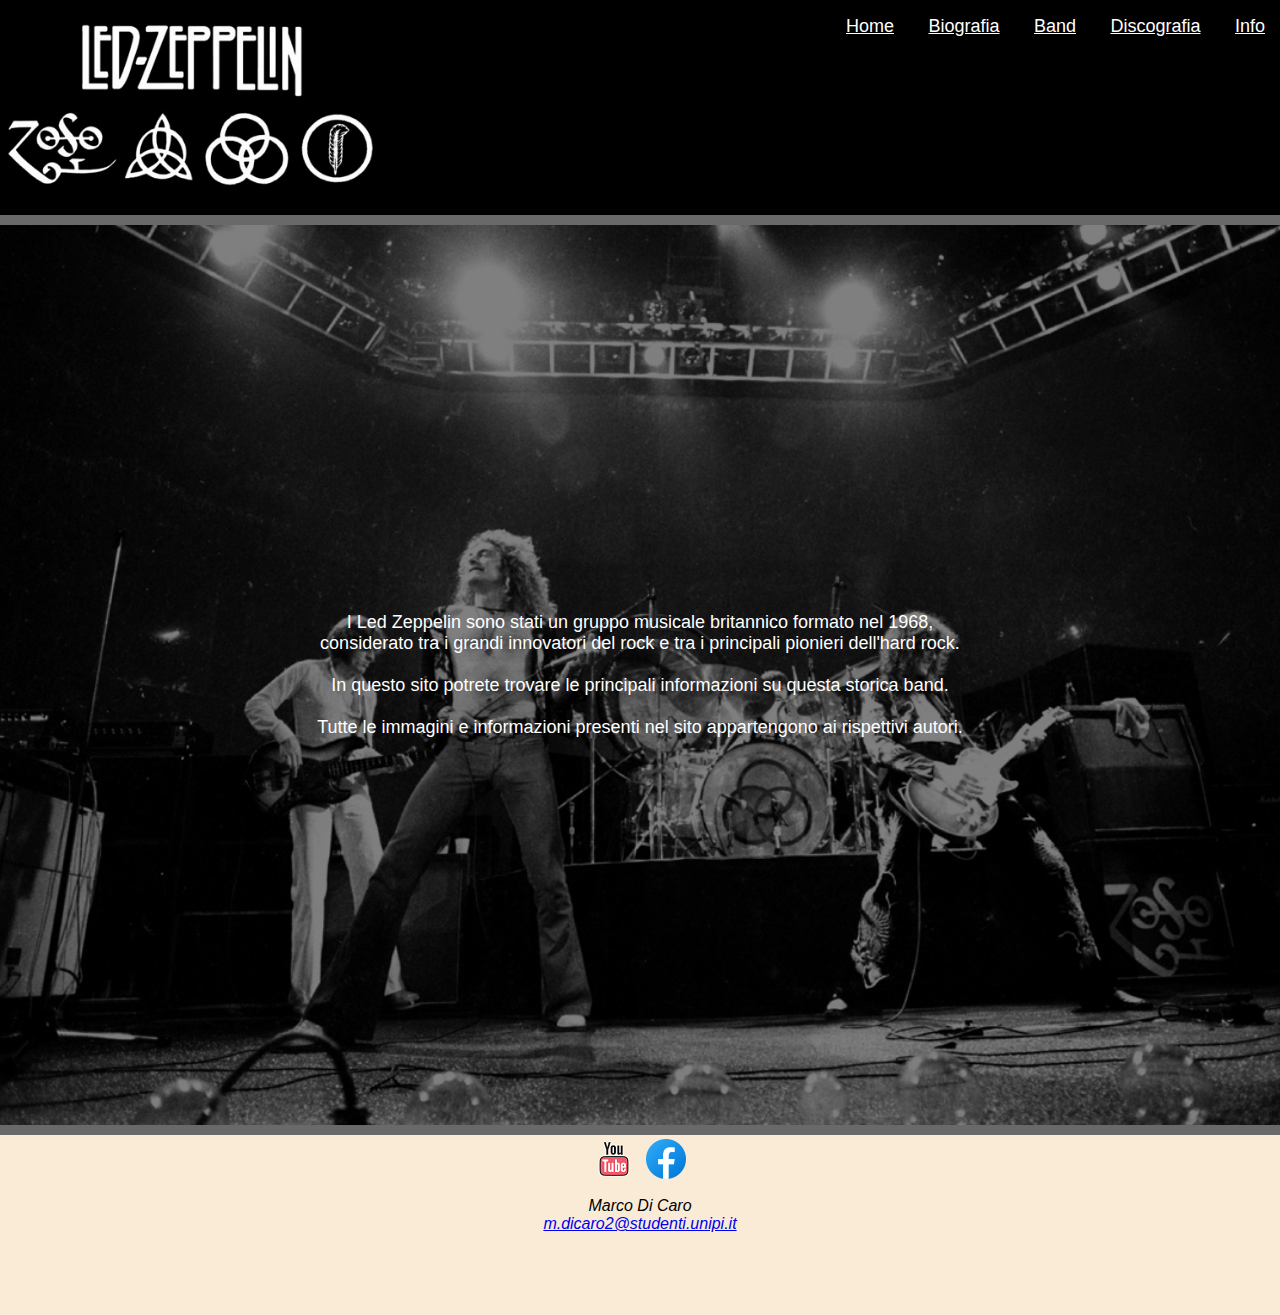
<file: sito/index.html>
<!DOCTYPE html>
<html lang="it">
<head>
<meta charset="UTF-8">
<title>Led Zeppelin</title>
<script src="menu.js"></script>
<link rel="stylesheet" href="style.css" />
<meta http-equiv="X-UA-Compatible" content="IE=edge">
<meta name="viewport" content="width=device-width, initial-scale=1">
</head>
<body>
<header class="header clearfix">
<a href="index.html">
<img id="header_logo" src="logo.jpg" alt="logo_zeppelin"/></a>
<div id="header_icon-bar">
<span></span>
<span></span>
<span></span>
</div>
<ul>
<li id="index"><a href="index.html">Home</a></li>
<li id="biografia"><a href="biografia.html">Biografia</a></li>
<li id="galleria"><a href="galleria.html">Band</a></li>
<li id="discografia"><a href="discografia.html">Discografia</a></li>
<li id="info"><a href="info.html">Info</a></li>
<li id="close"><img src="close.png" alt="close_menu"/></li>
</ul>
</header>
<div class="cover">
<div class="cover_filter"></div>
<div class="cover_caption">
<div class="cover_caption_copy">
<p>I Led Zeppelin sono stati un gruppo musicale britannico formato nel 1968, <br />
considerato tra i grandi innovatori del rock e tra i principali pionieri dell'hard rock. <br /> <br />
In questo sito potrete trovare le principali informazioni su questa storica band. <br /> <br />
Tutte le immagini e informazioni presenti nel sito appartengono ai rispettivi autori.
</p>
</div>
</div>
</div>
<footer class="footer">
<a href="https://www.youtube.com/channel/UCaKZA66vM_TUpetUNohmR0A">
<img src="youtube.png" alt="footer_img"/></a>
<a href="https://www.facebook.com/ledzeppelin">
<img src="facebook.png" alt="footer_img"/></a>
<address>Marco Di Caro<br />
<a href="mailto:m.dicaro2@studenti.unipi.it">m.dicaro2@studenti.unipi.it</a>
</address>
</footer>
</body>
</html>
</file>
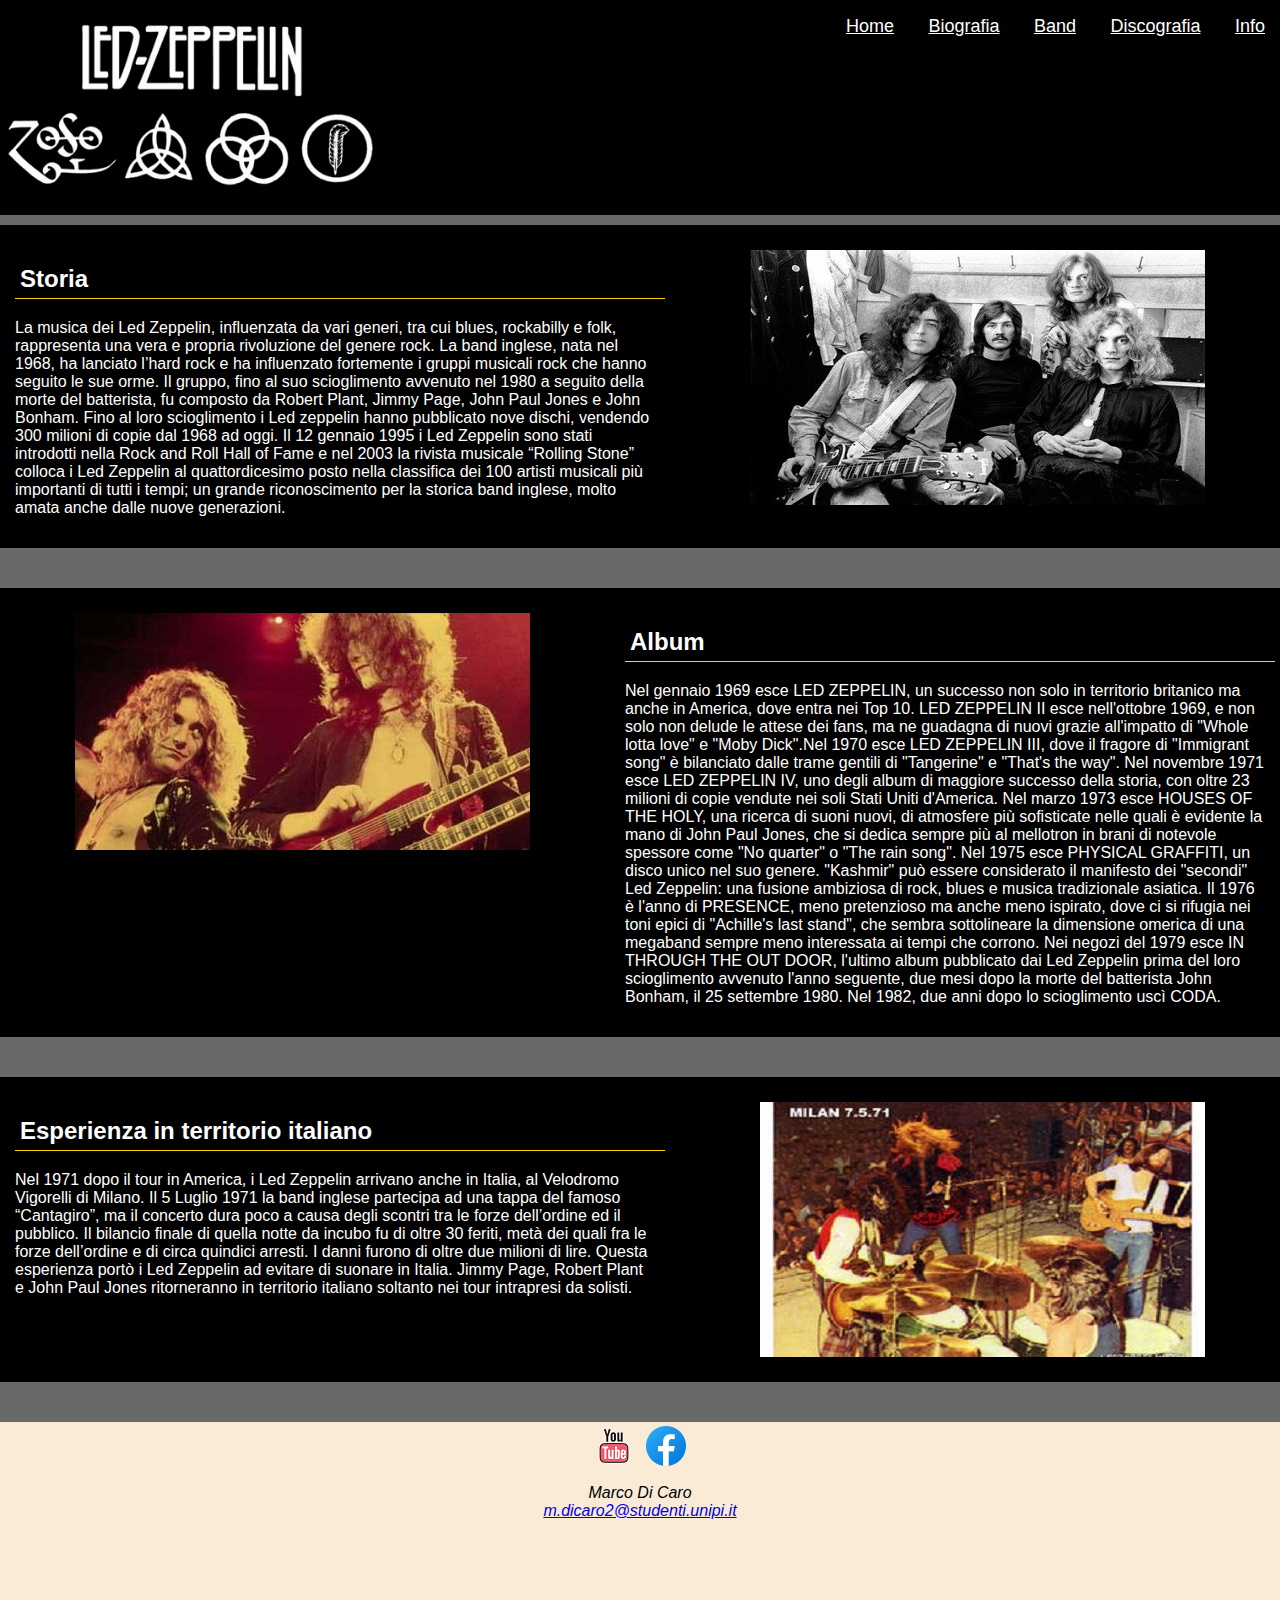
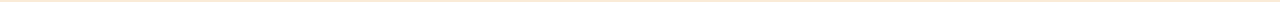
<file: sito/biografia.html>
<!DOCTYPE html>
<html lang="it">
<head>
<meta charset="UTF-8">
<title>Led Zeppelin</title>
<script src="menu.js"></script>
<link rel="stylesheet" href="style.css" />
<meta http-equiv="X-UA-Compatible" content="IE=edge">
<meta name="viewport" content="width=device-width, initial-scale=1">
</head>
<body>
<header class="header clearfix">
<a href="index.html">
<img id="header_logo" src="logo.jpg" alt="logo_zeppelin"/></a>
<div id="header_icon-bar">
<span></span>
<span></span>
<span></span>
</div>
<ul>
<li id="index"><a href="index.html">Home</a></li>
<li id="biografia"><a href="biografia.html">Biografia</a></li>
<li id="galleria"><a href="galleria.html">Band</a></li>
<li id="discografia"><a href="discografia.html">Discografia</a></li>
<li id="info"><a href="info.html">Info</a></li>
<li id="close"><img src="close.png" alt="close_menu"/></li>
</ul>
</header>
<article class="article clearfix">
<img class="image" src="bio.jpg" alt="bio_zeppelin"/>
<div class="article_text">
<h2>Storia</h2>
<p>La musica dei Led Zeppelin, influenzata da vari generi, tra cui blues, rockabilly e folk,
rappresenta una vera e propria rivoluzione del genere rock. La band inglese,
nata nel 1968, ha lanciato l’hard rock e ha influenzato fortemente i gruppi musicali rock che hanno seguito le sue orme.
Il gruppo, fino al suo scioglimento avvenuto nel 1980 a seguito della morte del batterista,
fu composto da Robert Plant, Jimmy Page, John Paul Jones e John Bonham.
Fino al loro scioglimento i Led zeppelin hanno pubblicato nove dischi, vendendo 300 milioni di copie dal 1968 ad oggi.
Il 12 gennaio 1995 i Led Zeppelin sono stati introdotti nella Rock and Roll Hall of Fame e
nel 2003 la rivista musicale “Rolling Stone” colloca i Led Zeppelin al quattordicesimo posto nella classifica dei 100 artisti musicali più importanti di tutti i tempi;
un grande riconoscimento per la storica band inglese, molto amata anche dalle nuove generazioni.</p>
</div>
</article>
<article class="article clearfix">
<img id="image_second" src="bio2.jpg" alt="bio_zeppelin"/>
<div id="article_second">
<h2>Album</h2>
<p> Nel gennaio 1969 esce LED ZEPPELIN, un successo non solo in territorio britanico ma anche 
in America, dove entra nei Top 10. LED ZEPPELIN II esce nell'ottobre 1969,
e non solo non delude le attese dei fans, ma ne guadagna di nuovi 
grazie all'impatto di "Whole lotta love" e "Moby Dick".Nel 1970 esce LED ZEPPELIN III, dove il fragore di
"Immigrant song" è bilanciato dalle trame gentili di "Tangerine" e "That's the way". Nel
novembre 1971 esce LED ZEPPELIN IV, uno degli album di maggiore successo della storia,
con oltre 23 milioni di copie vendute nei soli Stati Uniti d'America.
Nel marzo 1973 esce HOUSES OF THE HOLY, una ricerca di suoni 
nuovi, di atmosfere più sofisticate nelle quali è evidente la mano di John Paul Jones,
che si dedica sempre più al mellotron in brani di notevole spessore come "No quarter" o 
"The rain song". Nel 1975 esce PHYSICAL GRAFFITI, un disco unico nel suo genere. "Kashmir" può essere considerato
il manifesto dei "secondi" Led Zeppelin: una fusione ambiziosa di rock, blues e musica 
tradizionale asiatica. Il 1976 è l'anno di PRESENCE, meno pretenzioso ma anche meno 
ispirato, dove ci si rifugia nei toni epici di "Achille's last stand", che sembra
sottolineare la dimensione omerica di una megaband sempre meno interessata ai tempi 
che corrono. Nei negozi del 1979 esce IN THROUGH THE OUT DOOR, l'ultimo album pubblicato dai Led Zeppelin prima del loro scioglimento avvenuto
l'anno seguente, due mesi dopo la morte del batterista John Bonham, il 25 settembre 1980.
Nel 1982, due anni dopo lo scioglimento uscì CODA.</p>
</div>
</article>
<article class="article clearfix">
<img class="image" src="bio3.jpg" alt="bio_zeppelin"/>
<div class="article_text">
<h2>Esperienza in territorio italiano</h2>
<p>Nel 1971 dopo il tour in America, i Led Zeppelin arrivano anche in Italia, al Velodromo Vigorelli di Milano. Il 5 Luglio 1971 la band inglese partecipa ad una tappa del famoso “Cantagiro”,
ma il concerto dura poco a causa degli scontri tra le forze dell’ordine ed il pubblico.
Il bilancio finale di quella notte da incubo fu di oltre 30 feriti, metà dei quali fra le forze dell’ordine  e di circa quindici arresti.
I danni furono di oltre due milioni di lire.
Questa esperienza portò i Led Zeppelin ad evitare di suonare in Italia. Jimmy Page,
Robert Plant e John Paul Jones ritorneranno in territorio italiano soltanto nei tour intrapresi da solisti.
</p>
</div>
</article>
<footer class="footer">
<a href="https://www.youtube.com/channel/UCaKZA66vM_TUpetUNohmR0A">
<img src="youtube.png" alt="footer_img"/></a>
<a href="https://www.facebook.com/ledzeppelin">
<img src="facebook.png" alt="footer_img"/></a>
<address>Marco Di Caro<br />
<a href="mailto:m.dicaro2@studenti.unipi.it">m.dicaro2@studenti.unipi.it</a>
</address>
</footer>
</body>
</html>
</file>
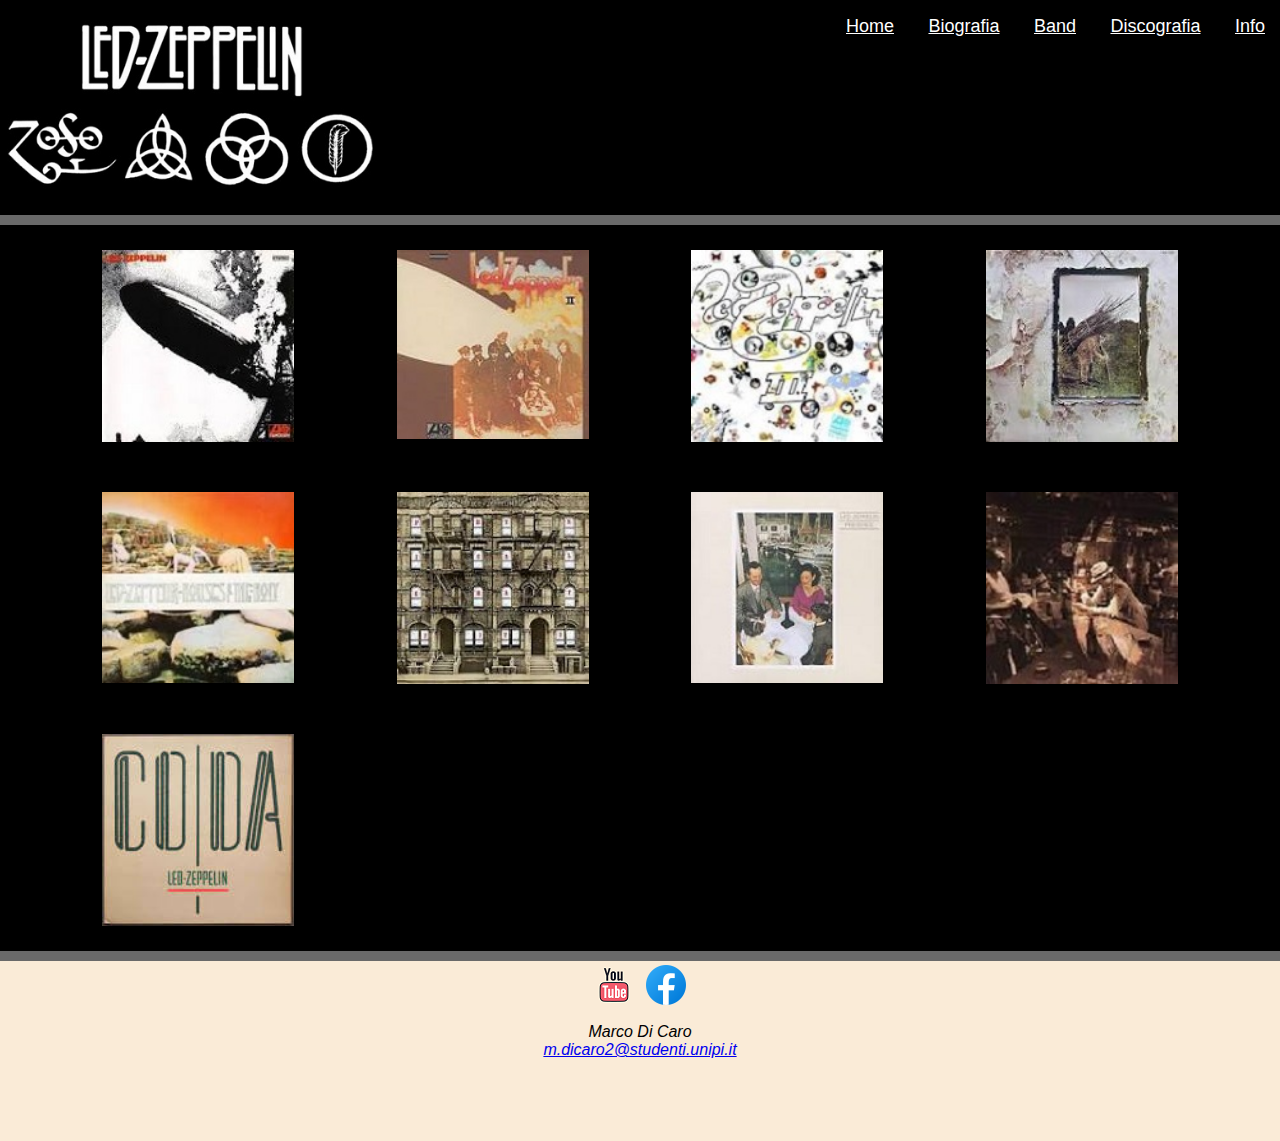
<file: sito/discografia.html>
<!DOCTYPE html>
<html lang="it">
<head>
<meta charset="UTF-8">
<title>Led Zeppelin</title>
<script src="discografia.js"></script>
<link rel="stylesheet" href="style.css" />
<meta http-equiv="X-UA-Compatible" content="IE=edge">
<meta name="viewport" content="width=device-width, initial-scale=1">
</head>
<body>
<header class="header clearfix">
<a href="index.html">
<img id="header_logo" src="logo.jpg" alt="logo_zeppelin"/></a>
<div id="header_icon-bar">
<span></span>
<span></span>
<span></span>
</div>
<ul>
<li id="index"><a href="index.html">Home</a></li>
<li id="biografia"><a href="biografia.html">Biografia</a></li>
<li id="galleria"><a href="galleria.html">Band</a></li>
<li id="discografia"><a href="discografia.html">Discografia</a></li>
<li id="info"><a href="info.html">Info</a></li>
<li id="close"><img src="close.png" alt="close_menu"/></li>
</ul>
</header>
<div class="disco clearfix">
<img id="img" src="disco.jpg" alt="disco" />
<img id="img_2" src="disco2.jpg" alt="disco" />
<img id="img_3" src="disco3.jpg" alt="disco" />
<img id="img_4" src="disco4.jpg" alt="disco" />
<img id="img_5" src="disco5.jpg" alt="disco" />
<img id="img_6" src="disco6.jpg" alt="disco" />
<img id="img_7" src="disco7.jpg" alt="disco" />
<img id="img_8" src="disco8.jpg" alt="disco" />
<img id="img_9" src="disco9.jpg" alt="disco" />
<div id="text"> </div>
</div>
<footer class="footer">
<a href="https://www.youtube.com/channel/UCaKZA66vM_TUpetUNohmR0A">
<img src="youtube.png" alt="footer_img"/></a>
<a href="https://www.facebook.com/ledzeppelin">
<img src="facebook.png" alt="footer_img"/></a>
<address>Marco Di Caro<br />
<a href="mailto:m.dicaro2@studenti.unipi.it">m.dicaro2@studenti.unipi.it</a>
</address>
</footer>
</body>
</html>
</file>
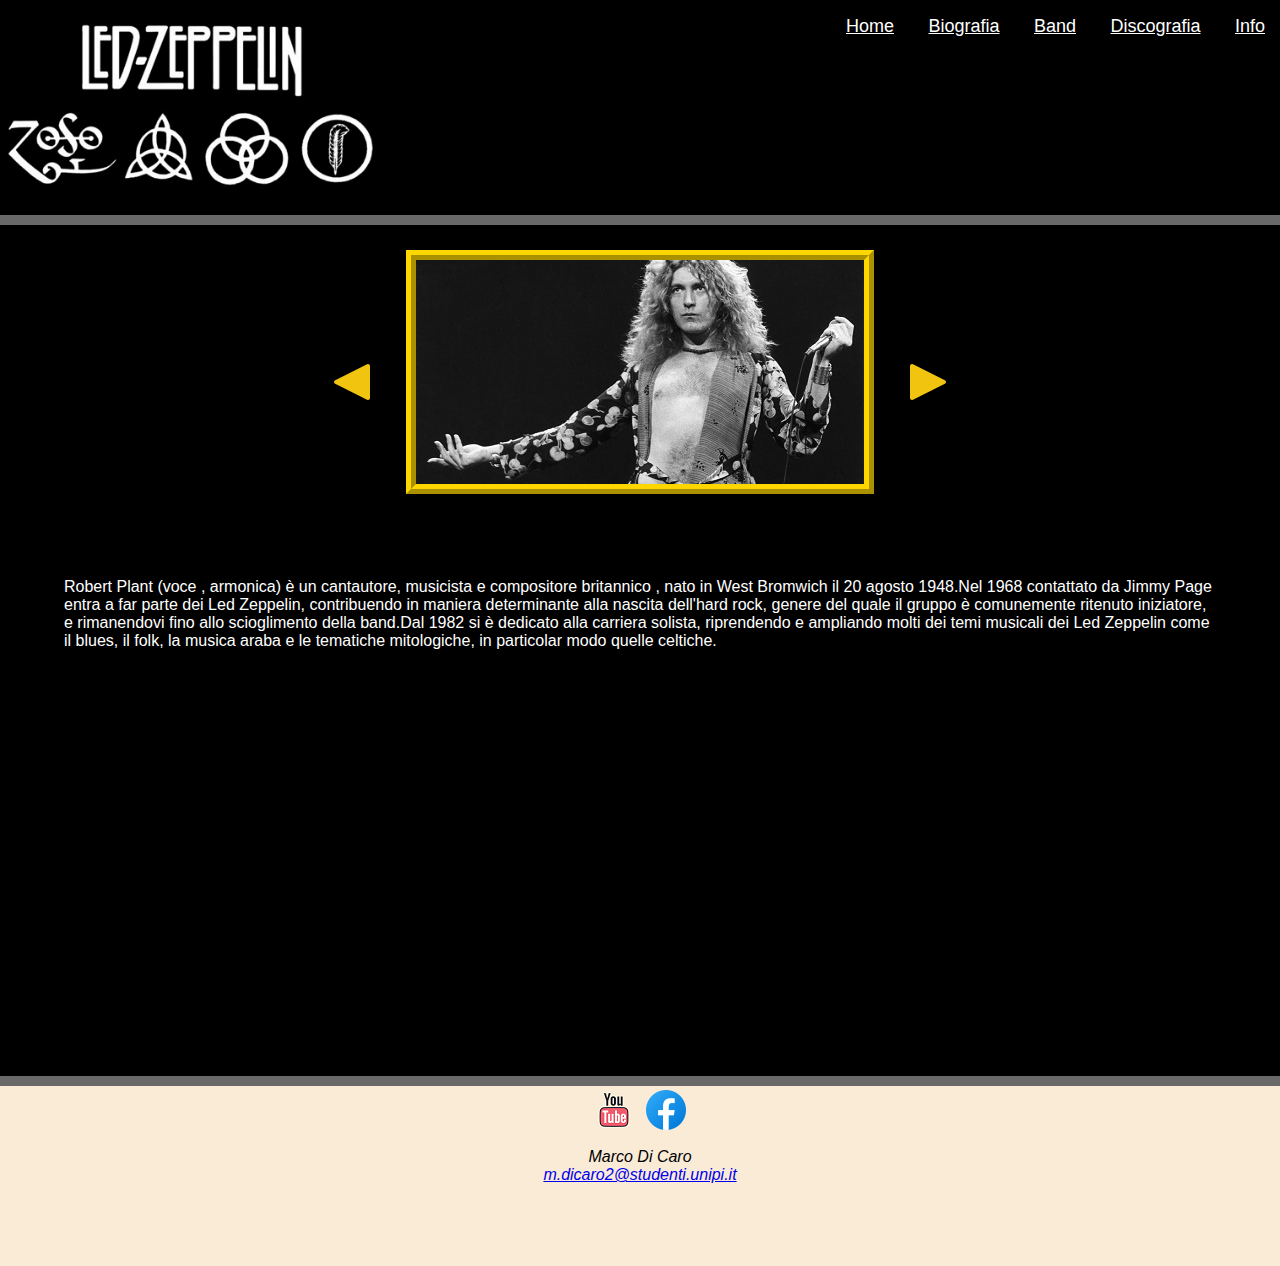
<file: sito/galleria.html>
<!DOCTYPE html>
<html lang="it">
<head>
<meta charset="UTF-8">
<title>Led Zeppelin</title>
<script src="galleria.js"></script>
<link rel="stylesheet" href="style.css" />
<meta http-equiv="X-UA-Compatible" content="IE=edge">
<meta name="viewport" content="width=device-width, initial-scale=1">
</head>
<body>
<header class="header clearfix">
<a href="index.html">
<img id="header_logo" src="logo.jpg" alt="logo_zeppelin"/></a>
<div id="header_icon-bar">
<span></span>
<span></span>
<span></span>
</div>
<ul>
<li id="index"><a href="index.html">Home</a></li>
<li id="biografia"><a href="biografia.html">Biografia</a></li>
<li id="galleria"><a href="galleria.html">Band</a></li>
<li id="discografia"><a href="discografia.html">Discografia</a></li>
<li id="info"><a href="info.html">Info</a></li>
<li id="close"><img src="close.png" alt="close_menu"/></li>
</ul>
</header>
<div class="container">
<input type="image" src="button.png" alt="galleria_indietro" id="indietro"/>
<img id="foto" src="#" alt="galleria_foto"/>
<input type="image" src="button2.png" alt="galleria_avanti" id="avanti"/>
</div>
<div id="testo"> </div>
<footer class="footer">
<a href="https://www.youtube.com/channel/UCaKZA66vM_TUpetUNohmR0A">
<img src="youtube.png" alt="footer_img"/></a>
<a href="https://www.facebook.com/ledzeppelin">
<img src="facebook.png" alt="footer_img"/></a>
<address>Marco Di Caro<br />
<a href="mailto:m.dicaro2@studenti.unipi.it">m.dicaro2@studenti.unipi.it</a>
</address>
</footer>
</body>
</html>
</file>
<file: sito/style.css>
html{
	height:100%;
}

body{
	margin:0;
	padding:0;
	background-color:#696969;
	height:100%;
	color:#FFFFFF;
	font-size:medium;
	font-family: Arial, Verdana, Geneva, sans-serif;
}

/*-----------------------
header
-----------------------*/

.header{
	background-color:#000000;
	min-height:20%;
}

#header_logo{
	float:left;
	width:30%;
}

ul{
	float:right;
}

li{
	display:inline-block;
}

li a{
    color:#FFFFFF;
	padding:15px;
	font-size:large;
}

li a:hover{
	background-color:#FF4500
}

#header_icon-bar{
	display:block;
	float:right;
	padding:20px;
	display:none;
}

#header_icon-bar span{
	display:block;
	height:3px;
	width:30px;
	background:#fff; 
	margin-bottom:5px;
}

#close{
	display:none;
}

/*-----------------------
index
-----------------------*/

.cover{
	height:100%;
	margin-top:10px;
	background-image:url(cover.jpg);
	background-size:cover;
	background-position:center center;
	position:relative;
}

.cover_filter{
	background-color:#000;
	width:100%;
	height:100%;
	position:absolute;
	z-index:0;
	opacity:0.5;
}

.cover_caption{
	display:table;
	height:100%;
	width:100%;
	position:relative;
	z-index:1;
}

.cover_caption_copy{
	display:table-cell;
	vertical-align:middle;
	text-align:center;
	font-size:large;
}

/*-----------------------
biografia
-----------------------*/

.article{
	width:100%;
	box-sizing:border-box;
	background-color:#000000;
	margin-top:10px;
	margin-bottom:40px;
}

h2{
	width:100%;
	border:1px solid gold;
	border-top:none;
	border-right:none;
	border-left:none;
	padding:5px;
}

.image{
	float:right;
	margin:25px 75px 25px;
}

#image_second{
	float:left;
	margin-top:25px;
	margin-left:75px;
}

.article_text{
	float:left;
	width:50%;
	padding:15px;
}

#article_second{
	float:right;
	width:50%;
	padding:15px;
}

/*-----------------------
Galleria
-----------------------*/

.container{
	margin-top:10px;
	background-color:#000000;
	color:#fff;
	text-align:center;
}

#foto{
	border:10px ridge gold;
	margin-top:25px;
}

#indietro{
	margin-bottom:5%;

}

#avanti{
    margin-bottom:5%;
}

#testo{
	padding:5%;
	background-color:#000000;
	min-height:50%;
}

/*-----------------------
discografia
-----------------------*/

.disco{
	margin-top:10px;
	background-color:#000000;
	min-height:70%;
}

#img,
#img_2,
#img_3,
#img_4,
#img_5,
#img_6,
#img_7,
#img_8,
#img_9{
	float:left;
	margin-top:25px;
	margin-bottom:25px;
	margin-left:8%;
	width:15%;
	cursor:pointer;
}

#text{
float:left;
width:50%;
margin-left:8%;
margin-top:10px;
}

#text p{
	padding:5px;
	border:5px ridge gold;
}

@-webkit-keyframes hvr-pulse {       /* Pulse */
  25% {
    -webkit-transform: scale(1.1);
    transform: scale(1.1);
  }
  75% {
    -webkit-transform: scale(0.9);
    transform: scale(0.9);
  }
}
@keyframes hvr-pulse {
  25% {
    -webkit-transform: scale(1.1);
    transform: scale(1.1);
  }
  75% {
    -webkit-transform: scale(0.9);
    transform: scale(0.9);
  }
}

#img,
#img_2,
#img_3,
#img_4,
#img_5,
#img_6,
#img_7,
#img_8,
#img_9{
  display: inline-block;
  vertical-align: middle;
  -webkit-transform: perspective(1px) translateZ(0);
  transform: perspective(1px) translateZ(0);
  box-shadow: 0 0 1px rgba(0, 0, 0, 0);
}

#img:hover, #img:focus, #img:active,
#img_2:hover, #img_2:focus, #img_2:active,
#img_3:hover, #img_3:focus, #img_3:active,
#img_3:hover, #img_3:focus, #img_3:active,
#img_4:hover, #img_4:focus, #img_4:active,
#img_5:hover, #img_5:focus, #img_5:active,
#img_6:hover, #img_6:focus, #img_6:active,
#img_7:hover, #img_7:focus, #img_7:active,
#img_8:hover, #img_8:focus, #img_8:active,
#img_9:hover, #img_9:focus, #img_9:active {
  -webkit-animation-name: hvr-pulse;
  animation-name: hvr-pulse;
  -webkit-animation-duration: 1s;
  animation-duration: 1s;
  -webkit-animation-timing-function: linear;
  animation-timing-function: linear;
  -webkit-animation-iteration-count: infinite;
  animation-iteration-count: infinite;
}

/*-----------------------
info
-----------------------*/

.container_info{
	min-height:70%;
	width:50%;
	background-color:#000000;
	text-align:center;
    position:relative;
    top:5px;
    left:0;
    right:0;
    bottom:0;
	margin:auto;
	padding:5%;
	box-sizing:border-box;
}

h1,#h2_info{
	border:1px solid gold;
	border-top:none;
	border-right:none;
	border-left:none;
	width:90%;
	margin-left:3.5%;
}

#css_validator{
	border:0;
	width:88px;
	height:31px;
}

/*-----------------------
footer
-----------------------*/

.footer{
	background-color:#FAEBD7;
	margin-top:10px;
	text-align:center;
	color:#000;
	min-height:20%;
}

address{
	margin-top:10px;
}

@media (max-width: 767px){     	/* Smartphone */

/*-----------------------
header
-----------------------*/
  
ul {
 width:100%;
}

li{
 display:none;
 margin-bottom:20px;
 text-align:center;
}

li a{
 font-size:medium;
}

#header_icon-bar{
	display:block;
}

/*-----------------------
Home
-----------------------*/

.cover_caption_copy{
	    font-size:medium;
		padding:5%;
}

/*-----------------------
biografia
-----------------------*/

.image{
	width:50%;
	margin-right:25%;
}
	
#image_second{
	width:50%;
	margin-left:25%;
}

.article_text{
	font-size:small;
}
	
#article_second{
	font-size:small;
}

/*-----------------------
Galleria
-----------------------*/

#testo{
	font-size:small;
}

#foto{
	width:50%;
}

#indietro{
	width:5%;

}

#avanti{
	width:5%;
}

#text p{
	font-size:X-small;
}

/*-----------------------
info
-----------------------*/

.container_info{
	width:100%;
	font-size:small;
}
	
}

@media (max-width: 1024px){     	/* Smartphone - Tablet*/

/*-----------------------
biografia
-----------------------*/

.article_text{
        width:100%;
	    box-sizing:border-box;
}
	
h2{
 width:50%;
}
	
#article_second{
        width:100%;
	    box-sizing:border-box;
}

/*-----------------------
Galleria
-----------------------*/

#indietro{
	margin-bottom:15%;

}

#avanti{
	margin-bottom:15%;
}

}

@media (min-width: 768px) and (max-width: 1024px) {     	/* Tablet */

/*-----------------------
Home
-----------------------*/

.cover_caption_copy{
		padding:5%;
}

/*-----------------------
biografia
-----------------------*/

.image{
	width:70%;
	margin-right:15%;
}
	
#image_second{
	width:70%;
	margin-left:15%;
}

.article_text{
	font-size:large;
}
	
#article_second{
	font-size:large;
}

/*-----------------------
Galleria
-----------------------*/

#foto{
	width:70%;
}

#testo{
	font-size:large;
}

}
	
.clearfix:after{
	visibility:hidden;
	display:block;
	font-size:0;
	content:" ";
	clear:both;
	height:0;
	}
* html .clearfix             { zoom: 1; } /* IE6 */
*:first-child+html .clearfix { zoom: 1; } /* IE7 */
</file>
